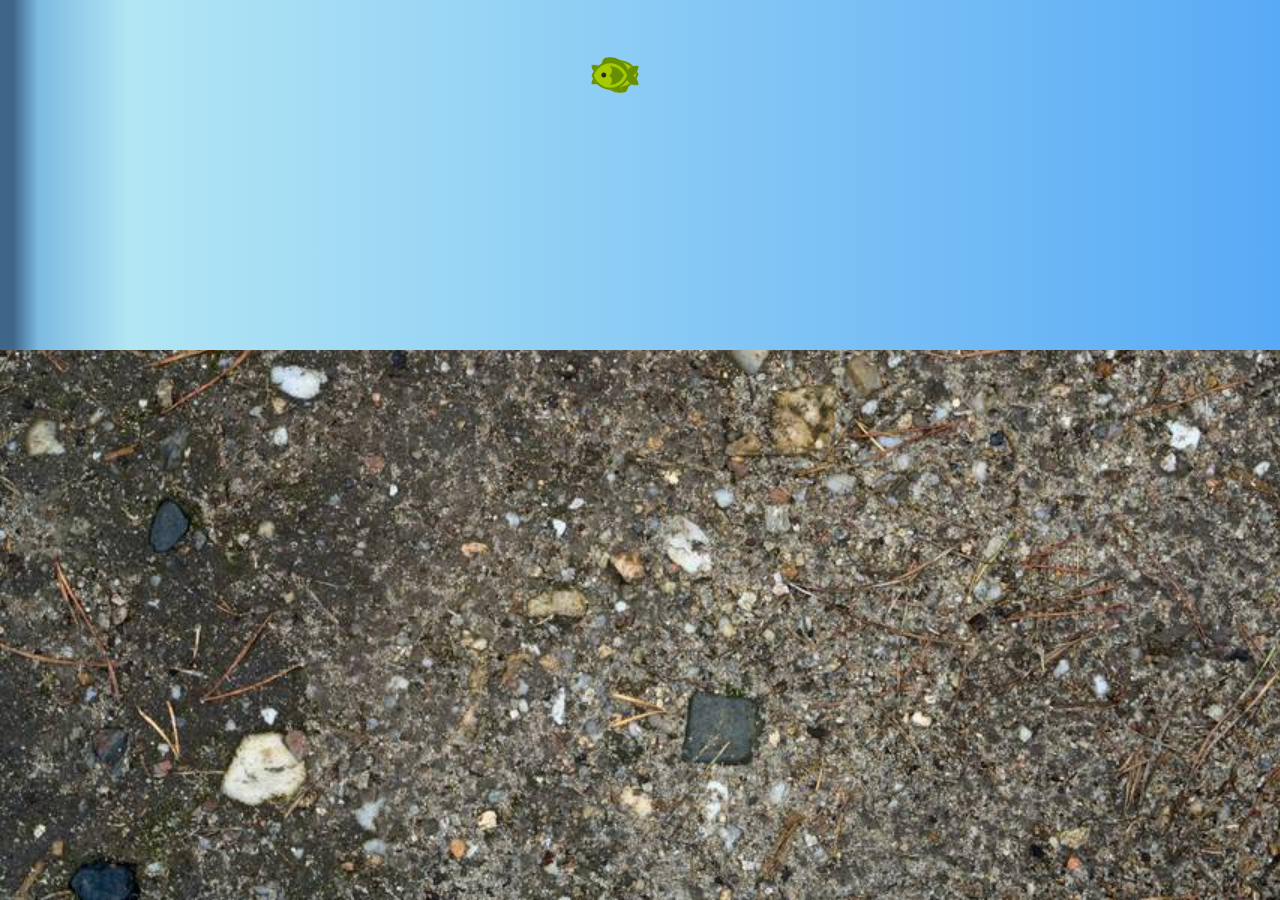
<file: aquarium/index.html>
<!DOCTYPE html PUBLIC "-//W3C//DTD XHTML 1.0 Transitional//EN" "http://www.w3.org/TR/xhtml1/DTD/xhtml1-transitional.dtd">
<html xmlns="http://www.w3.org/1999/xhtml">

<head>
	<meta http-equiv='Content-Type' content='text/html; charset=UTF-8'>
	
	<title>jQuery Circulate</title>
	
	<link rel='stylesheet' type='text/css' href='css/style.css'>
	

</head>

<body>  
   <div class="page-wrap-bg"> 

    <div id="page-wrap">

        <div id="sphere-area"> 
            <img src="images/fish_1.png" id="fish_1">
             <img src="images/fish_11.png" id="fish_11">
            <img src="images/fish_2.png" id="fish_2">
            <img src="images/fish_22.png" id="fish_22">
            <img src="images/fish_3.png" id="fish_3">
            <img src="images/fish_33.png" id="fish_33">
            <img src="images/fish_4.png" id="fish_4">
            <img src="images/fish_44.png" id="fish_44">
            <img src="images/fish_5.png" id="fish_5">
            <img src="images/fish_55.png" id="fish_55">
            <img src="images/fish_6.png" id="fish_6">
            <img src="images/fish_66.png" id="fish_66">
            <img src="images/fish_7.png" id="fish_7">
            <img src="images/fish_77.png" id="fish_77">


        </div>
    </div>

</div>

<script src="https://ajax.googleapis.com/ajax/libs/jquery/3.4.1/jquery.min.js"></script><!-- 
 <script type='text/javascript' src='http://ajax.googleapis.com/ajax/libs/jquery/1.4/jquery.min.js'></script> -->
<script type='text/javascript' src='js/jquery.easing.1.2.js'></script>
<script type='text/javascript' src='js/jquery.circulate.js'></script>
<script type='text/javascript' src='js/example.js'></script>
</body>

</html>
</file>
<file: aquarium/css/style.css>
/*
	 Circulate jQuery Plugin
	 by Chris Coyier
	 http://css-tricks.com
*/

body{ 
	margin: 0; 
	padding: 0;
	overflow: hidden; 
}
.page-wrap-bg{
		position: absolute;
		background-image: url('../images/ground.jpg');
		-webkit-background-size: cover;
		background-size: cover;
		display: block;
		width: 100%;
		height: 100vh;
		top: 0;
		left: 0;
	}
#page-wrap { 

	z-index: 20;
	width: 100%;
	background-color: #59AAF6;
	 background-image: linear-gradient(to right, #3E6688 1% , #7DBAE2 3% , #B2E6F4 10%, #59AAF6); 

	}
#sphere-area { 
	height: 350px; 
	position: relative;
	 width: 100%; 
	}
#sphere-area img {
 width: 50px; 
 height: 50px; 
 position: absolute;
 top: 50px;
 left: 590px;
 display: block;
}
#sphere-area #fish_2{
 opacity: 0; 
}
#sphere-area #fish_22 {
 opacity: 0; 
}
#sphere-area #fish_3 {
 opacity: 0; 
} 
 #sphere-area #fish_33{
 opacity: 0; 
}
#sphere-area #fish_4 {
 opacity: 0;
  } 
#sphere-area #fish_44 {
 opacity: 0;
  }   
  #sphere-area #fish_5 {
 opacity: 0; 
}
#sphere-area #fish_55 {
 opacity: 0;
  } 
#sphere-area #fish_6 {
 opacity: 0;
  }
 #sphere-area #fish_66 {
 opacity: 0;
  }
  #sphere-area #fish_7 {
 opacity: 0;
  } 
  #sphere-area #fish_77 {
 opacity: 0;
  }
</file>
